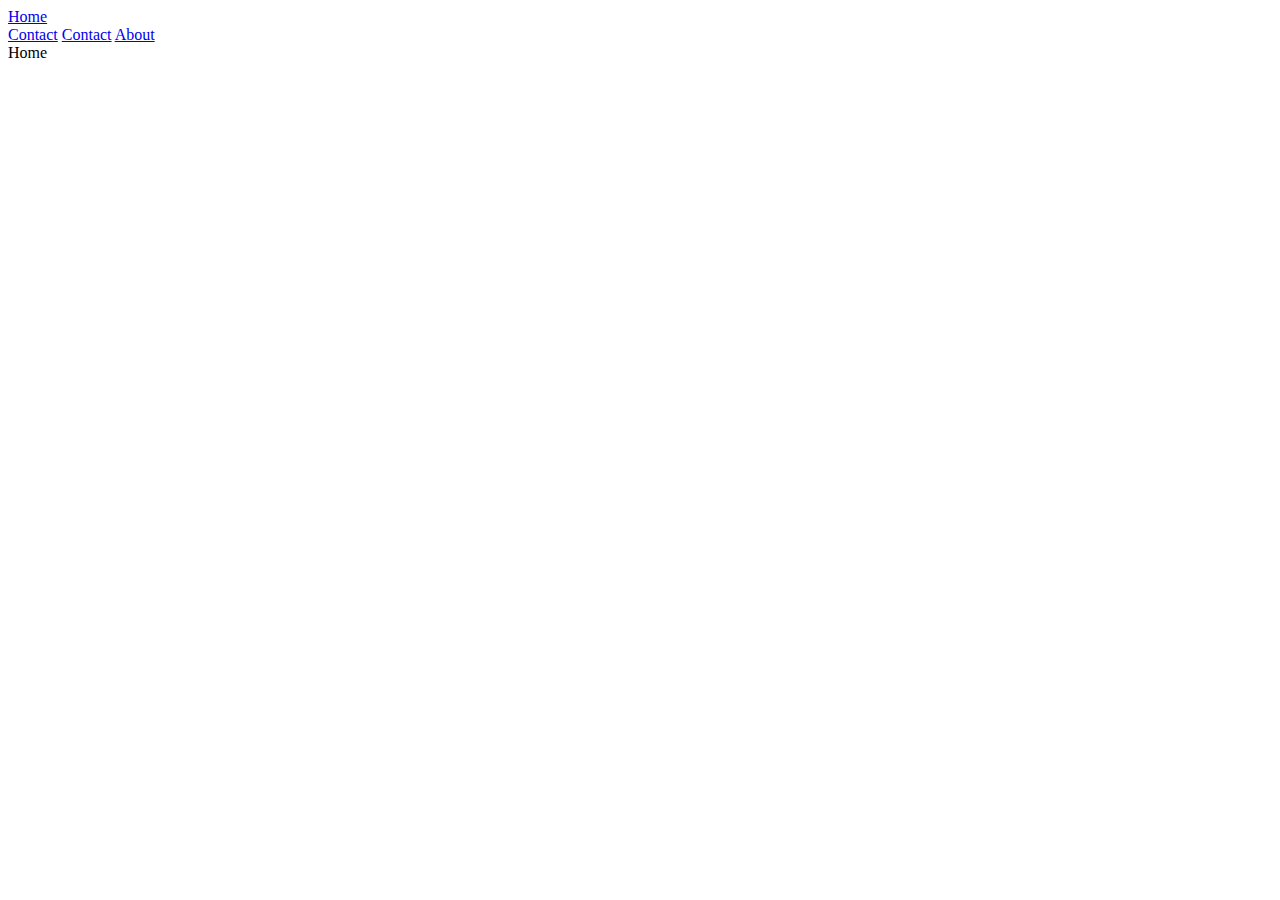
<file: About.html>
<!doctype html>
<html>
<head>
<meta charset="utf-8">
<title>Untitled Document</title>
	<link rel="stylesheet" href="css/styles.css">
	
	<div class="header">
  <a href="index.html" class="logo">Home</a>
  <div class="header-right">
    <a class="active" href="contact.html">Contact</a>
    <a href="contact.html">Contact</a>
    <a href="About.html">About</a>
  </div>
</div>
	
</head>

<body>
Home
</body>
</html>
</file>
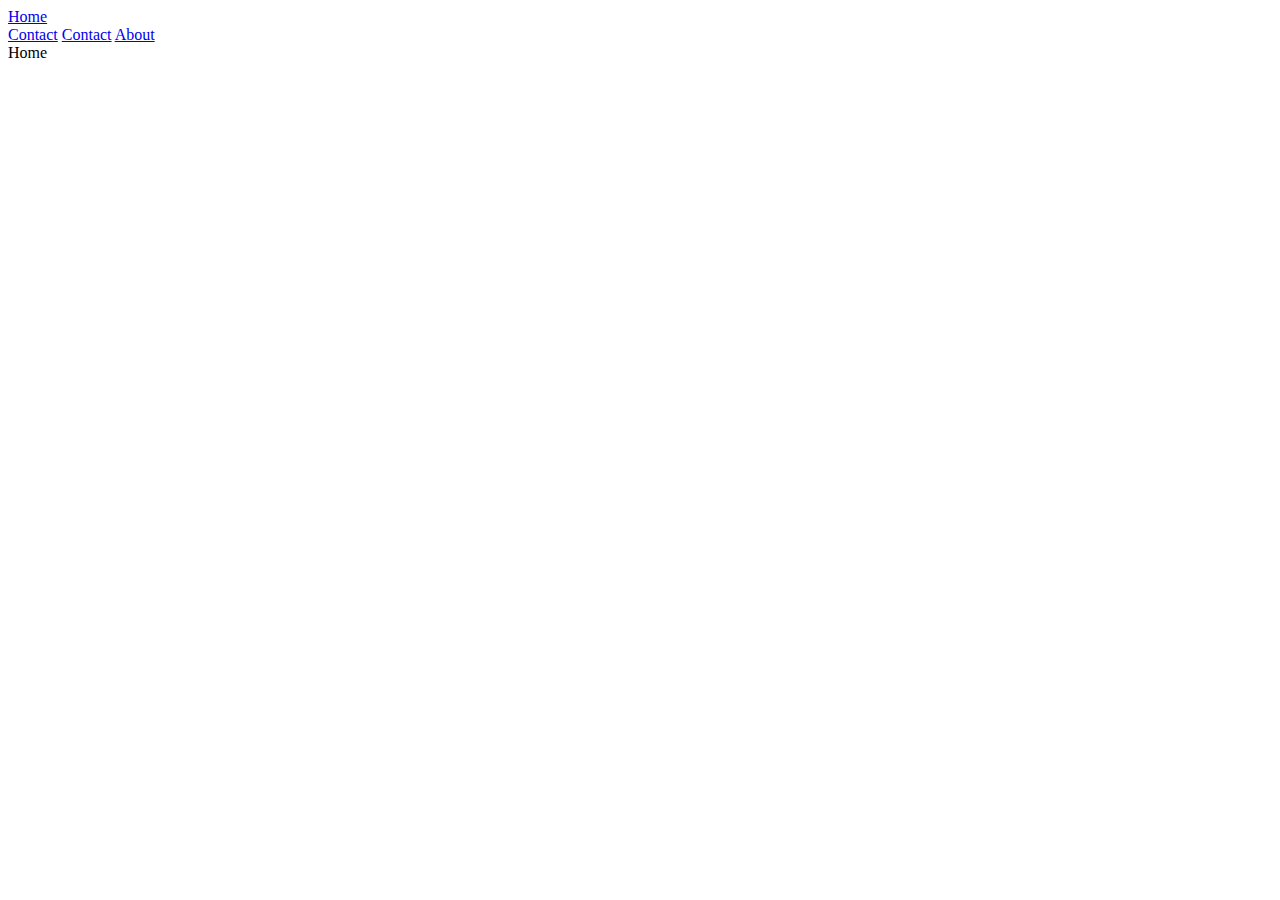
<file: contact.html>
<!doctype html>
<html>
<head>
<meta charset="utf-8">
<title>Untitled Document</title>
	<link rel="stylesheet" href="css/styles.css">
	
	<div class="header">
  <a href="index.html" class="logo">Home</a>
  <div class="header-right">
    <a class="active" href="contact.html">Contact</a>
    <a href="contact.html">Contact</a>
    <a href="#about">About</a>
  </div>
</div>
	
</head>

<body>
Home
</body>
</html>
</file>
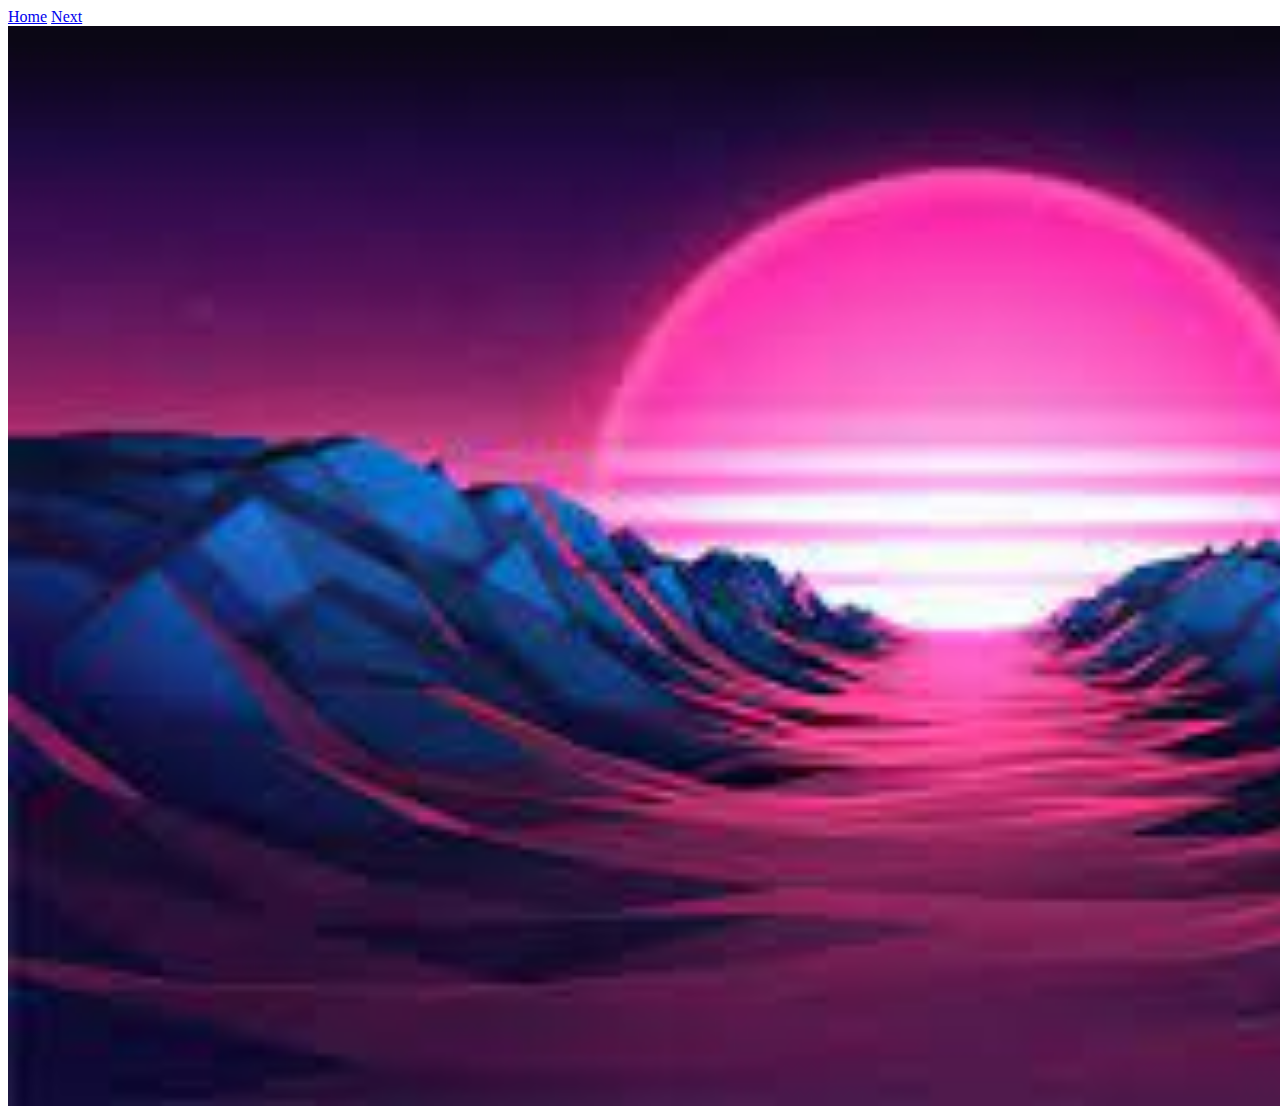
<file: Next.html>
<!doctype html>
<html>
<head>
<meta charset="utf-8">
<title>Untitled Document</title>
	<link rel="stylesheet" href="css/styles.css">
	
	
<a href="index.html">Home</a>
	<a href="Next.html">Next</a>
	
	<img src="img/download (1).jfif" width="1920px" height="1080px">
	
	
</head>

<body>
</body>
</html>
</file>
<file: css/styles.css>
/* The navigation menu */
.navbar {
  overflow: hidden;
  background-color: #333;
}

/* Navigation links */
.navbar a {
  float: left;
  font-size: 16px;
  color: white;
  text-align: center;
  padding: 14px 16px;
  text-decoration: none;
}

/* The subnavigation menu */
.subnav {
  float: left;
  overflow: hidden;
}

/* Subnav button */
.subnav .subnavbtn {
  font-size: 16px;
  border: none;
  outline: none;
  color: white;
  padding: 14px 16px;
  background-color: inherit;
  font-family: inherit;
  margin: 0;
}

/* Add a red background color to navigation links on hover */
.navbar a:hover, .subnav:hover .subnavbtn {
  background-color: red;
}

/* Style the subnav content - positioned absolute */
.subnav-content {
  display: none;
  position: absolute;
  left: 0;
  background-color: red;
  width: 100%;
  z-index: 1;
}

/* Style the subnav links */
.subnav-content a {
  float: left;
  color: white;
  text-decoration: none;
}

/* Add a grey background color on hover */
.subnav-content a:hover {
  background-color: #eee;
  color: black;
}

/* When you move the mouse over the subnav container, open the subnav content */
.subnav:hover .subnav-content {
  display: block;
}
</file>
